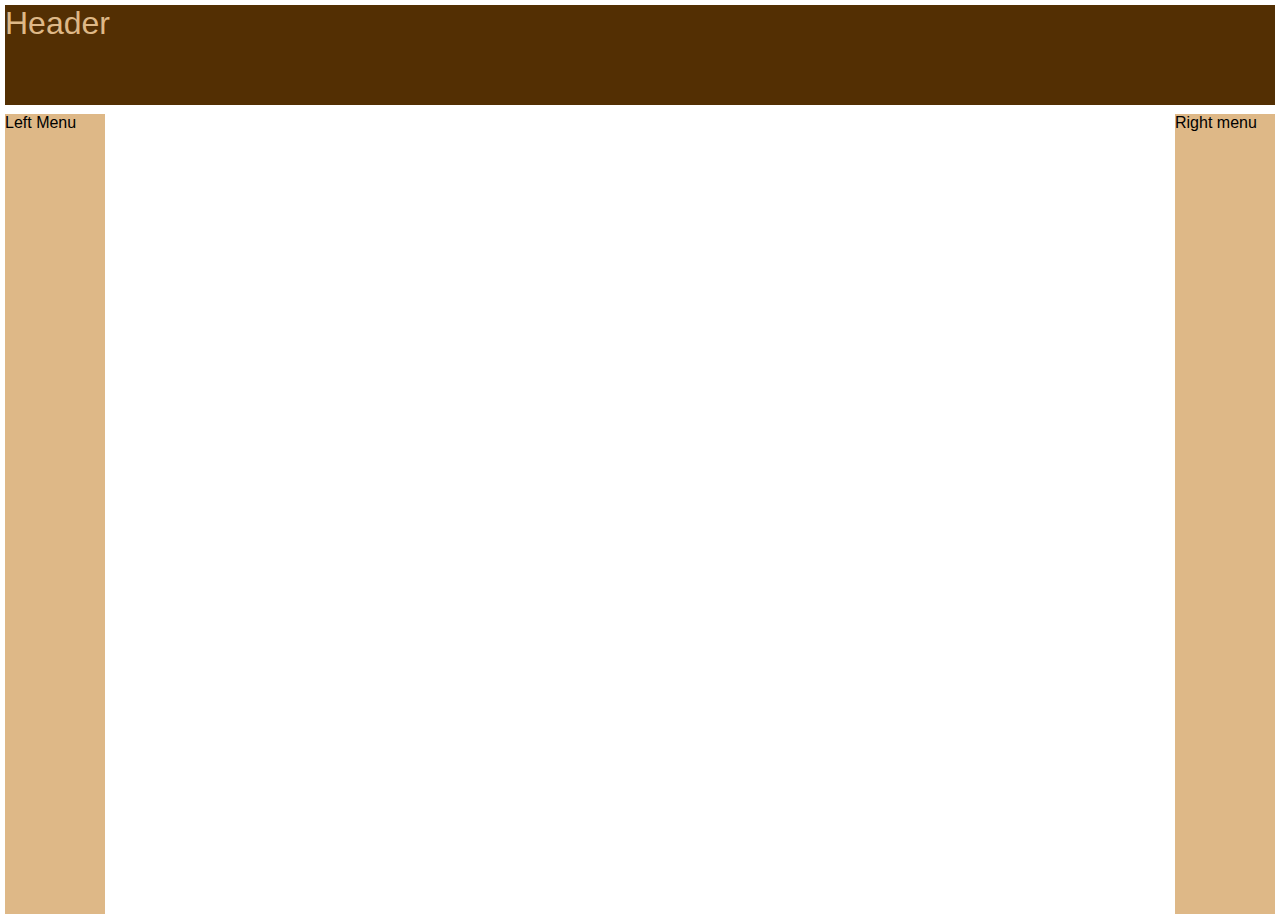
<file: layout.html>
<!DOCTYPE html>
<html lang="en">
<head>
    <meta charset="UTF-8">
    <meta name="viewport" content="width=device-width, initial-scale=1.0">
    <title>layouthtml</title>
    <link rel="stylesheet" href="layout.css">
</head>
<body>
<div class="headerrr header" >Header</div>
<div class="common left_menu" >Left Menu</div>
<div class="bodyyy main_menu" >Main menu</div>
<div class="common right_menu" >Right menu </div>

</body>
</html>
</file>
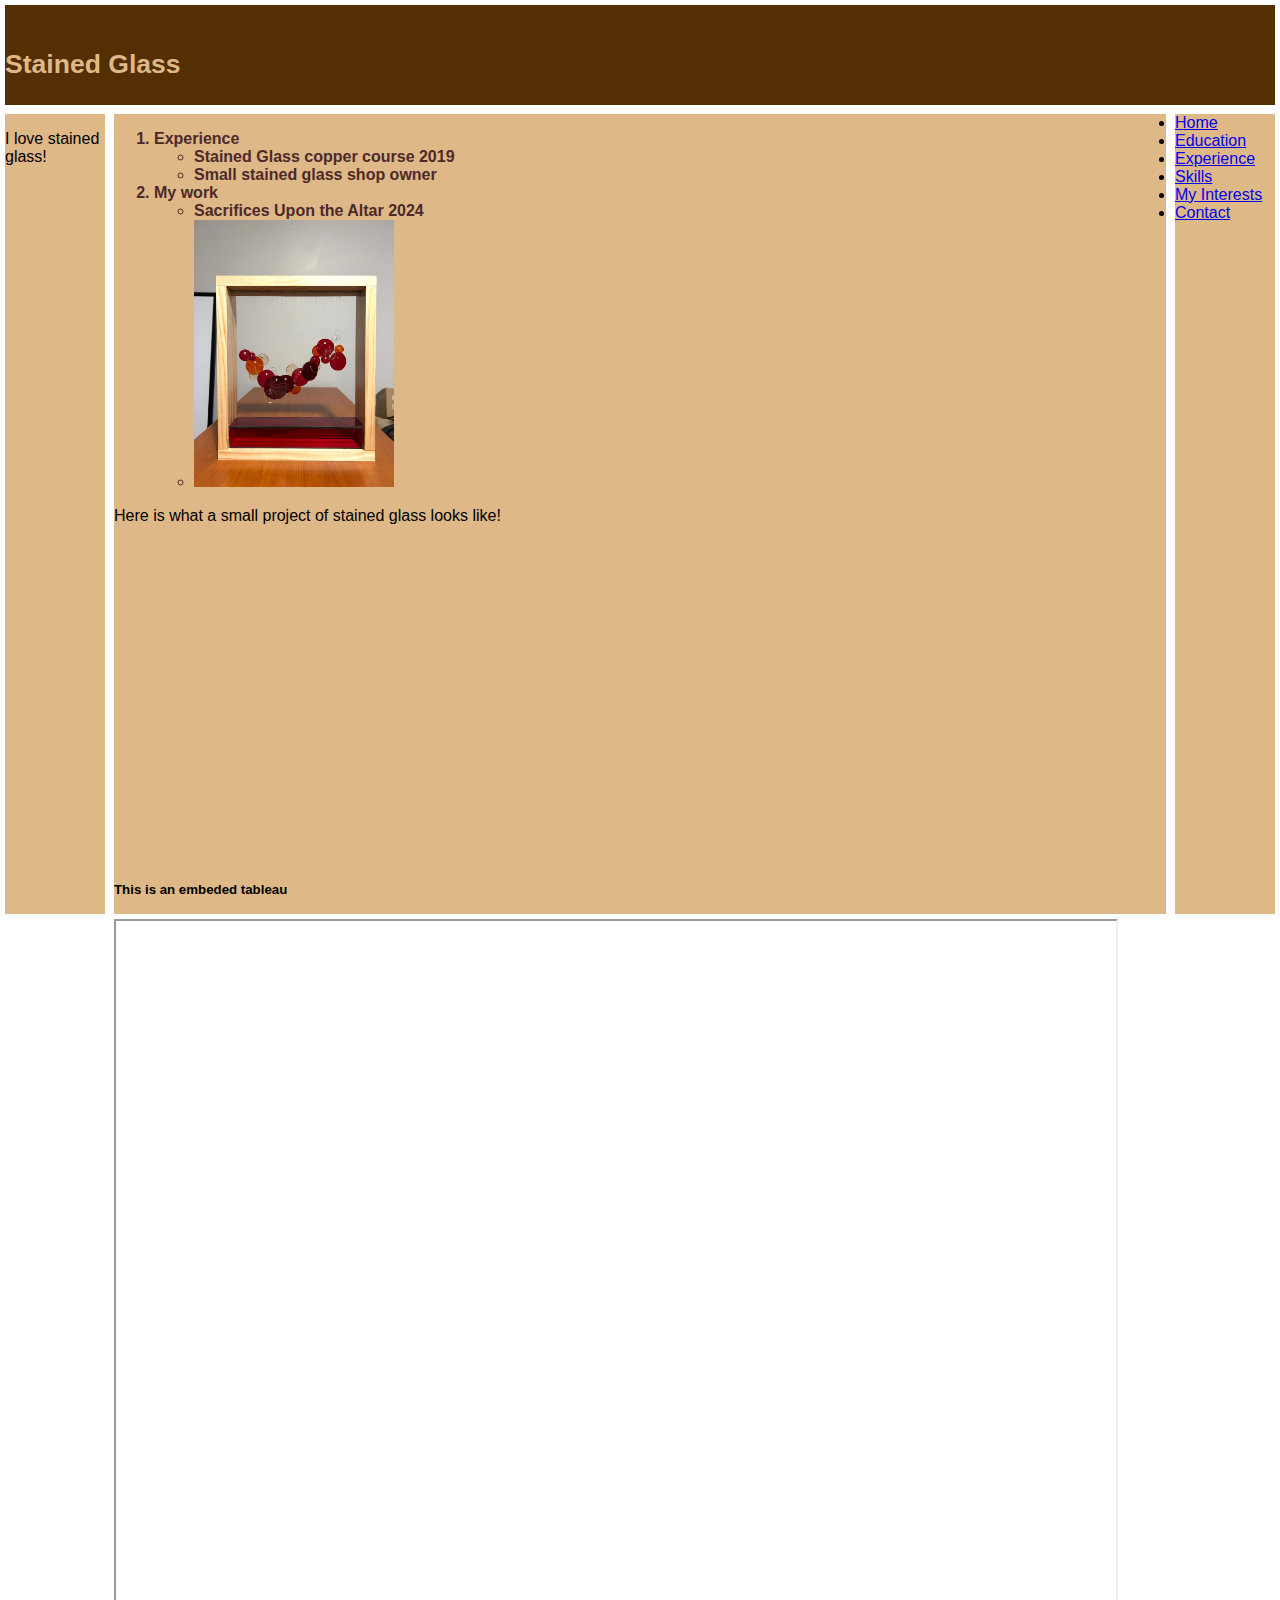
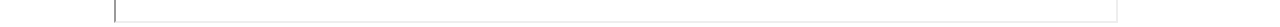
<file: stainedglass.html>
<!DOCTYPE html>
<html lang="en">
<head>
    <meta charset="UTF-8">
    <meta name="viewport" content="width=device-width, initial-scale=1.0">
    <title>Stained Glass</title>
    <link href="layout.css" rel="stylesheet" />
    <link href="layout.html" rel="stylesheet" />
    
</head>
<body class="header">
    <div class="headerrr header" >
        <h5 class="pretty font">     Stained Glass</h5>
    </div>

    <div class="common left_menu" ><p>I love stained glass!</p>
    </div>

    <div class="common main_menu" >
        <ol>
            <li class="font bold">Experience
                <ul>
                    <li class="blacky">Stained Glass copper course 2019</li>
                    <li class="blacky">Small stained glass shop owner</li>
                </ul>
            </li>
            <li class="font bold">My work
                <ul>
                    <li class="blacky">Sacrifices Upon the Altar 2024</li>
                        <li><img src="IMG_8541.jpg" width="200"></li> 
                    
                </ul>
            </li>
            
        
        </ol>
        <p>Here is what a small project of stained glass looks like!</p>
        <div>
            <iframe width="560" height="315" src="https://www.youtube.com/embed/2zTbTQfNKRY" frameborder="0" allow="accelerometer; autoplay; clipboard-write; encrypted-media; gyroscope; picture-in-picture" allowfullscreen></iframe>
        </div>
        <div>
            <h5>This is an embeded tableau</h5>
            <div class='tableauPlaceholder' id='viz1713825926239' style='position: relative'><noscript><a href='#'><img alt='Population and Birth Rate (2012) ' src='https:&#47;&#47;public.tableau.com&#47;static&#47;images&#47;wo&#47;worldindicators_17138257630980&#47;Population&#47;1_rss.png' style='border: none' /></a></noscript><object class='tableauViz'  style='display:none;'><param name='host_url' value='https%3A%2F%2Fpublic.tableau.com%2F' /> <param name='embed_code_version' value='3' /> <param name='site_root' value='' /><param name='name' value='worldindicators_17138257630980&#47;Population' /><param name='tabs' value='no' /><param name='toolbar' value='yes' /><param name='static_image' value='https:&#47;&#47;public.tableau.com&#47;static&#47;images&#47;wo&#47;worldindicators_17138257630980&#47;Population&#47;1.png' /> <param name='animate_transition' value='yes' /><param name='display_static_image' value='yes' /><param name='display_spinner' value='yes' /><param name='display_overlay' value='yes' /><param name='display_count' value='yes' /><param name='language' value='en-US' /><param name='filter' value='publish=yes' /></object></div>                <script type='text/javascript'>                    var divElement = document.getElementById('viz1713825926239');                    var vizElement = divElement.getElementsByTagName('object')[0];                    vizElement.style.width='100%';vizElement.style.height=(divElement.offsetWidth*0.75)+'px';                    var scriptElement = document.createElement('script');                    scriptElement.src = 'https://public.tableau.com/javascripts/api/viz_v1.js';                    vizElement.parentNode.insertBefore(scriptElement, vizElement);                </script>
            <iframe width="1000" height="700"></iframe>
        </div>
    </div>

    <div class="common right_menu" >
        <li class="nav-item"><a class="nav-link px-lg-3 py-3 py-lg-4" href="index.html">Home</a></li>
        <li class="nav-item"><a class="nav-link px-lg-3 py-3 py-lg-4" href="Education.html">Education</a></li>
        <li class="nav-item"><a class="nav-link px-lg-3 py-3 py-lg-4" href="Experience.html">Experience</a></li>
        <li class="nav-item"><a class="nav-link px-lg-3 py-3 py-lg-4" href="Skills.html">Skills</a></li>
        <li class="nav-item"><a class="nav-link px-lg-3 py-3 py-lg-4" href="stainedglass.html">My Interests</a></li>
        <li class="nav-item"><a class="nav-link px-lg-3 py-3 py-lg-4" href="contact.html">Contact</a></li>
    </div>


    
    
    
    
</body>
</html>
</file>
<file: layout.css>
.headerrr{
    background-color: rgb(83, 47, 3);
    font-family: 'Segoe UI', Tahoma, Geneva, Verdana, sans-serif;
    font-size: xx-large;
    border: 2px white;
    color: burlywood;
    position: absolute;
}
.common{
    background-color: burlywood;
    font-family: Impact, Haettenschweiler, 'Arial Narrow Bold', sans-serif;
    border: 2px white;
    position:absolute;
}

.header{
    top:5px;
    left:5px;
    right:5px;
    height:100px;
}
.left_menu{
    top:114px;
    left:5px;
    width:100px;
    height:800px;
}
.main_menu{
    top:114px;
    left:114px;
    right:114px;
    height:800px;
}
.right_menu{
    top:114px;
    right:5px;
    width:100px;
    height:800px;
}
.bold{font-weight: bolder;
color: rgb(77, 42, 42);}
.font{font-family: 'Gill Sans', 'Gill Sans MT', Calibri, 'Trebuchet MS', sans-serif;}
</file>
